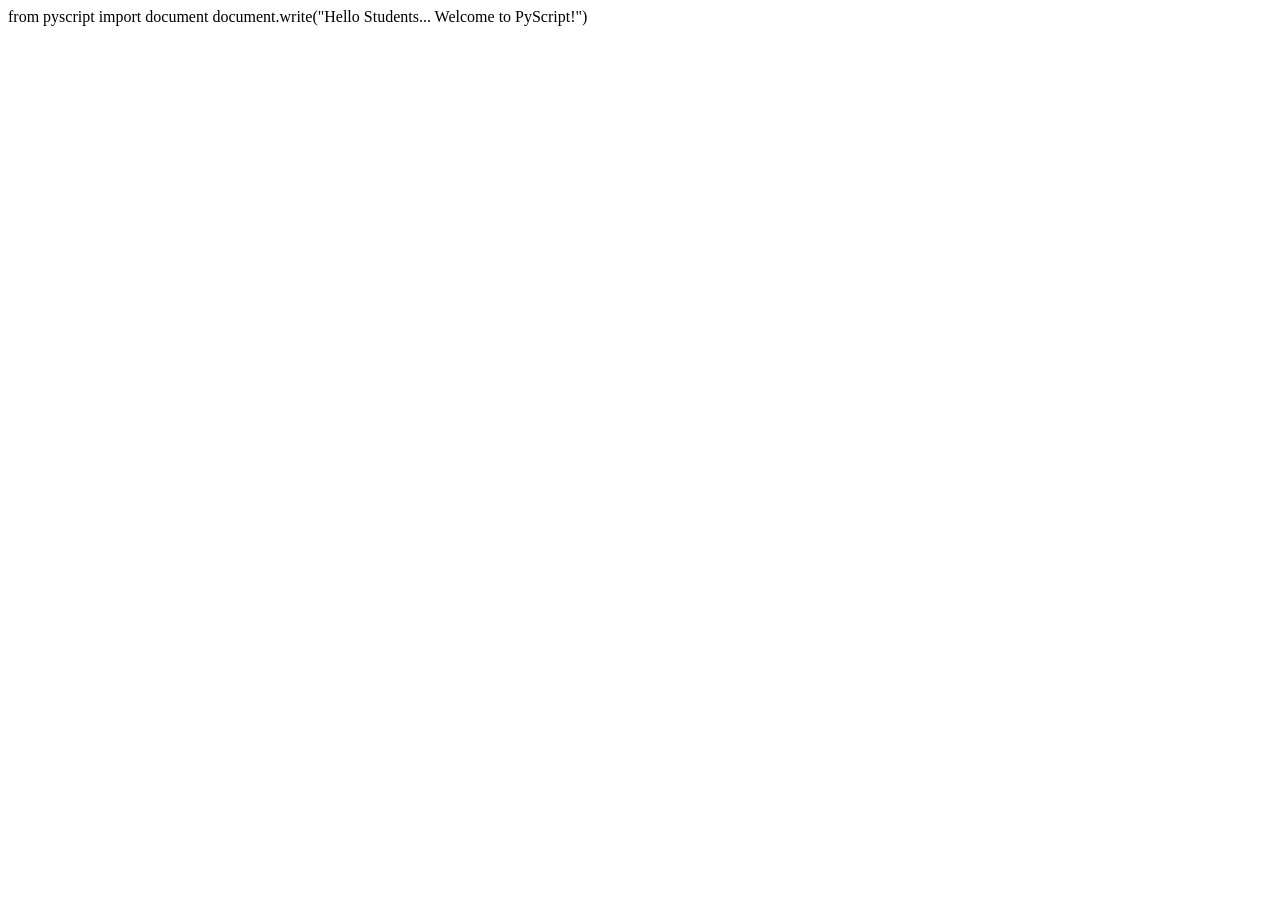
<file: index.html>
<!DOCTYPE html>
<html lang="en">
<head>
    <meta charset="UTF-8">
    <meta name="viewport" content="width=device-width, initial-scale=1.0">
    <title>Python Script</title>
    <link rel="stylesheet" href="https://pyscript.net/releases/2026.3.1/core.css" />
    <script type="module" src="https://pyscript.net/releases/2026.3.1/core.js"></script>
</head>
<body>
    </py-script>
        from pyscript import document
        document.write("Hello Students... Welcome to PyScript!")

    </py-script>
</body>
</html>
</file>
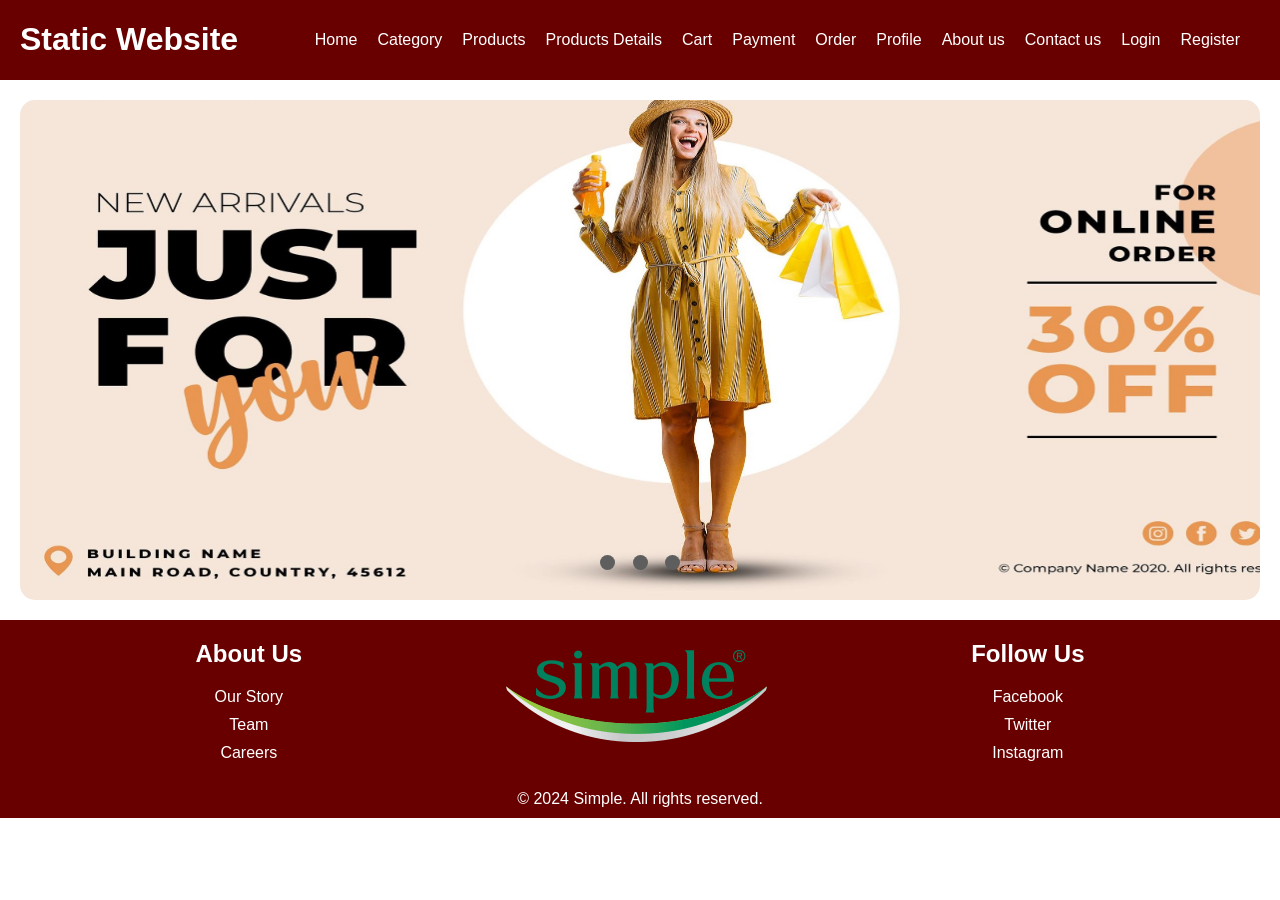
<file: Staticwebsite/index.html>
<!DOCTYPE html>
<html lang="en">

<head>
    <meta charset="UTF-8">
    <meta name="viewport" content="width=device-width, initial-scale=1.0">
    <title>Static Website</title>
    <script src="https://ajax.googleapis.com/ajax/libs/jquery/3.7.1/jquery.min.js"></script>
    <script>
        $(function () {
            $("#header").load("header.html");
            $("#footer").load("footer.html");
        });
    </script>
    <link rel="stylesheet" href="style.css">
</head>

<body>
    <div id="header"> </div>


    <main>
        <section class="slider">
            <div class="slide">
                <div slide="1" class="slide-content">
                    <img src="images/slide1.jpg" alt="Placeholder Image">
                </div>
                <div slide="2" class="slide-content">
                    <img src="images/slide2.jpg" alt="Placeholder Image">
                </div>
                <div slide="3" class="slide-content">
                    <img src="images/slide3.jpg" alt="Placeholder Image">
                </div>
            </div>
            <div class="navigation">
                <div class="dot"></div>
                <div class="dot"></div>
                <div class="dot"></div>
            </div>
        </section>
    </main>


    <div id="footer"></div>
</body>

</html>
</file>
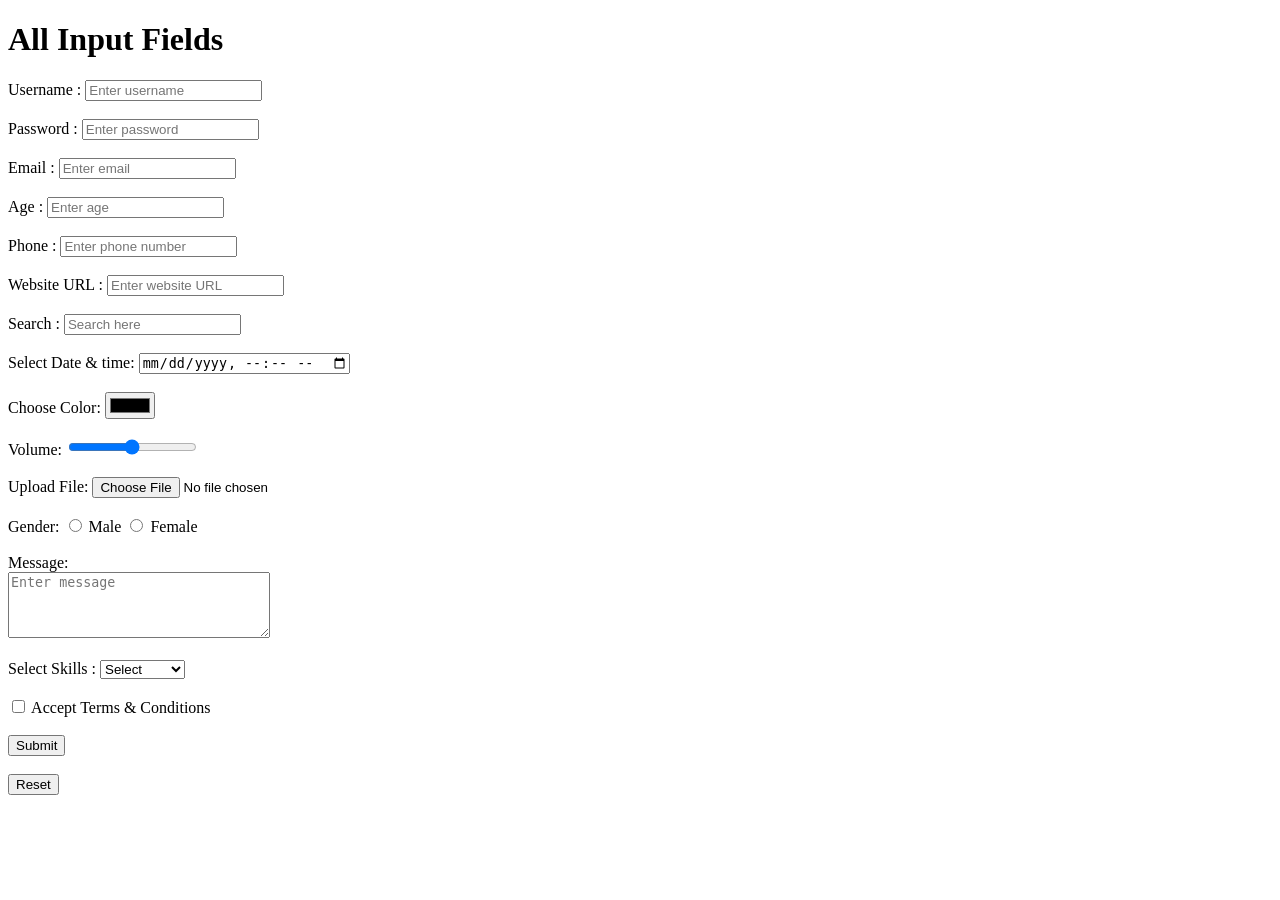
<file: inputfields.html>
<!DOCTYPE html>
<html lang="en">

<head>
    <meta charset="UTF-8">
    <meta name="viewport" content="width=device-width, initial-scale=1.0">
    <title>Input Fields</title>
</head>

<body>
    <h1>All Input Fields</h1>
    <form>
        <label>Username : </label>
        <input type="text" placeholder="Enter username" required><br><br>

        <label>Password : </label>
        <input type="password" placeholder="Enter password" required><br><br>

        <label>Email : </label>
        <input type="email" placeholder="Enter email" required><br><br>

        <label>Age : </label>
        <input type="number" placeholder="Enter age" required><br><br>

        <label>Phone : </label>
        <input type="tel" placeholder="Enter phone number" required><br><br>

        <label>Website URL :</label>
        <input type="url" placeholder="Enter website URL" required><br><br>

        <label>Search : </label>
        <input type="search" placeholder="Search here" required><br><br>

        <label>Select Date & time:</label>
        <input type="datetime-local" required><br><br>

        <label>Choose Color:</label>
        <input type="color" required><br><br>

        <label>Volume:</label>
        <input type="range" min="0" max="100" required><br><br>

        <label>Upload File:</label>
        <input type="file"><br><br>
        
        <label>Gender:</label>
        <input type="radio" name="gender"> Male
        <input type="radio" name="gender"> Female
        <br><br>
        
        <label>Message:</label><br>
        <textarea rows="4" cols="30" placeholder="Enter message" required></textarea><br><br>
        
        <label>Select Skills : </label>
        <select>
            <option>Select</option>
            <option>HTML</option>
            <option>CSS</option>
            <option>JavaScript</option>
        </select><br><br>
        
        <label>
            <input type="checkbox" required>
            Accept Terms & Conditions
        </label><br><br>
        
        <input type="submit" value="Submit"><br><br>
        
        <input type="reset" value="Reset"><br><br>
    </form>
    
    
</body>

</html>
</file>
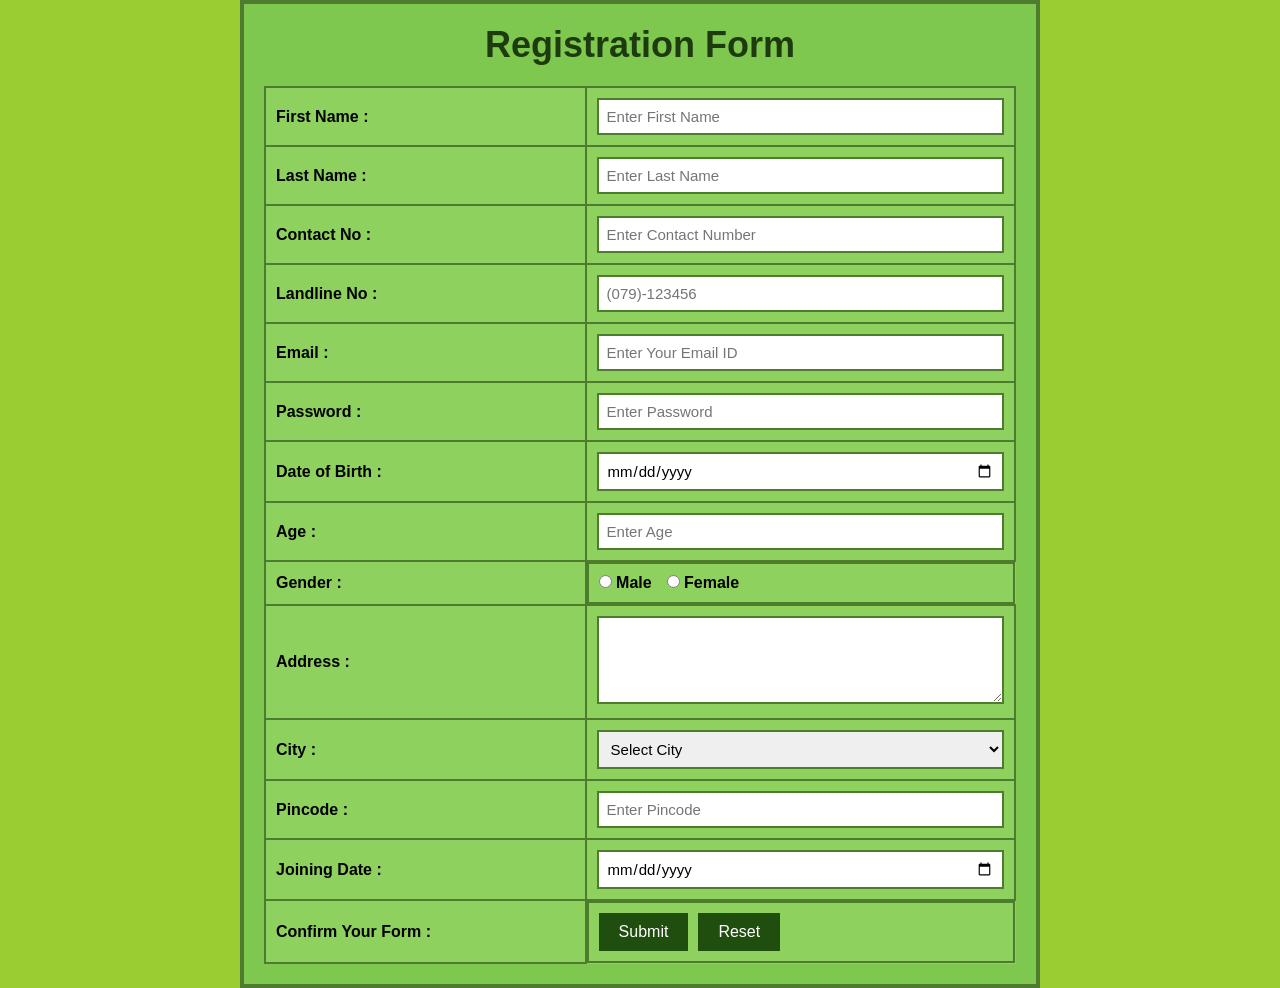
<file: registrationform.html>
<!DOCTYPE html>
<html lang="en">

<head>
  <meta charset="UTF-8">
  <meta name="viewport" content="width=device-width, initial-scale=1.0">
  <title>Registration Form</title>

  <style>
    * {
      margin: 0;
      padding: 0;
      box-sizing: border-box;
      font-family: Arial, sans-serif;
    }

    body {
      background: #9acd32;
      display: flex;
      justify-content: center;
      align-items: center;
      min-height: 100vh;
    }

    .container {
      width: 800px;
      background: #7ec850;
      border: 4px solid #4d7c2f;
      padding: 20px;
    }

    h1 {
      text-align: center;
      margin-bottom: 20px;
      color: #1d3b0f;
      font-size: 36px;
    }

    table {
      width: 100%;
      border-collapse: collapse;
      background: #8fd15f;
    }

    td {
      border: 2px solid #4d7c2f;
      padding: 10px;
    }

    label {
      font-weight: bold;
      color: #000000;
    }

    input,
    textarea,
    select {
      width: 100%;
      padding: 8px;
      border: 2px solid #4d7c2f;
      outline: none;
      font-size: 15px;
    }

    input:focus,
    textarea:focus,
    select:focus {
      border-color: #1f4e0f;
    }

    .gender {
      display: flex;
      gap: 15px;
      align-items: center;
    }

    .gender input {
      width: auto;
    }

    .btns {
      display: flex;
      gap: 10px;
    }

    button {
      padding: 10px 20px;
      border: none;
      background: #1f4e0f;
      color: white;
      cursor: pointer;
      font-size: 16px;
    }

    button:hover {
      background: #17350d;
    }
  </style>
</head>

<body>

  <div class="container">
    <h1>Registration Form</h1>

    <form>

      <table>

        <tr>
          <td><label>First Name :</label></td>
          <td>
            <input type="text" placeholder="Enter First Name" required>
          </td>
        </tr>

        <tr>
          <td><label>Last Name :</label></td>
          <td>
            <input type="text" placeholder="Enter Last Name" required>
          </td>
        </tr>

        <tr>
          <td><label>Contact No :</label></td>
          <td>
            <input type="tel" placeholder="Enter Contact Number" pattern="[0-9]{10}" required>
          </td>
        </tr>

        <tr>
          <td><label>Landline No :</label></td>
          <td>
            <input type="tel" placeholder="(079)-123456" pattern="[0-9]{6,12}">
          </td>
        </tr>

        <tr>
          <td><label>Email :</label></td>
          <td>
            <input type="email" placeholder="Enter Your Email ID" required>
          </td>
        </tr>

        <tr>
          <td><label>Password :</label></td>
          <td>
            <input type="password" placeholder="Enter Password" minlength="6" required>
          </td>
        </tr>

        <tr>
          <td><label>Date of Birth :</label></td>
          <td>
            <input type="date" required>
          </td>
        </tr>

        <tr>
          <td><label>Age :</label></td>
          <td>
            <input type="number" placeholder="Enter Age" min="1" max="100" required>
          </td>
        </tr>

        <tr>
          <td><label>Gender :</label></td>
          <td class="gender">
            <label><input type="radio" name="gender" required> Male</label>

            <label><input type="radio" name="gender"> Female</label>
          </td>
        </tr>

        <tr>
          <td><label>Address :</label></td>
          <td>
            <textarea rows="4" required></textarea>
          </td>
        </tr>

        <tr>
          <td><label>City :</label></td>
          <td>
            <select required>
              <option value="">Select City</option>
              <option>Ahmedabad</option>
              <option>Mumbai</option>
              <option>Delhi</option>
              <option>Surat</option>
            </select>
          </td>
        </tr>

        <tr>
          <td><label>Pincode :</label></td>
          <td>
            <input type="text" placeholder="Enter Pincode" pattern="[0-9]{6}" required>
          </td>
        </tr>

        <tr>
          <td><label>Joining Date :</label></td>
          <td>
            <input type="date" required>
          </td>
        </tr>

        <tr>
          <td><label>Confirm Your Form :</label></td>
          <td class="btns">
            <button type="submit">Submit</button>
            <button type="reset">Reset</button>
          </td>
        </tr>

      </table>

    </form>
  </div>

</body>

</html>
</file>
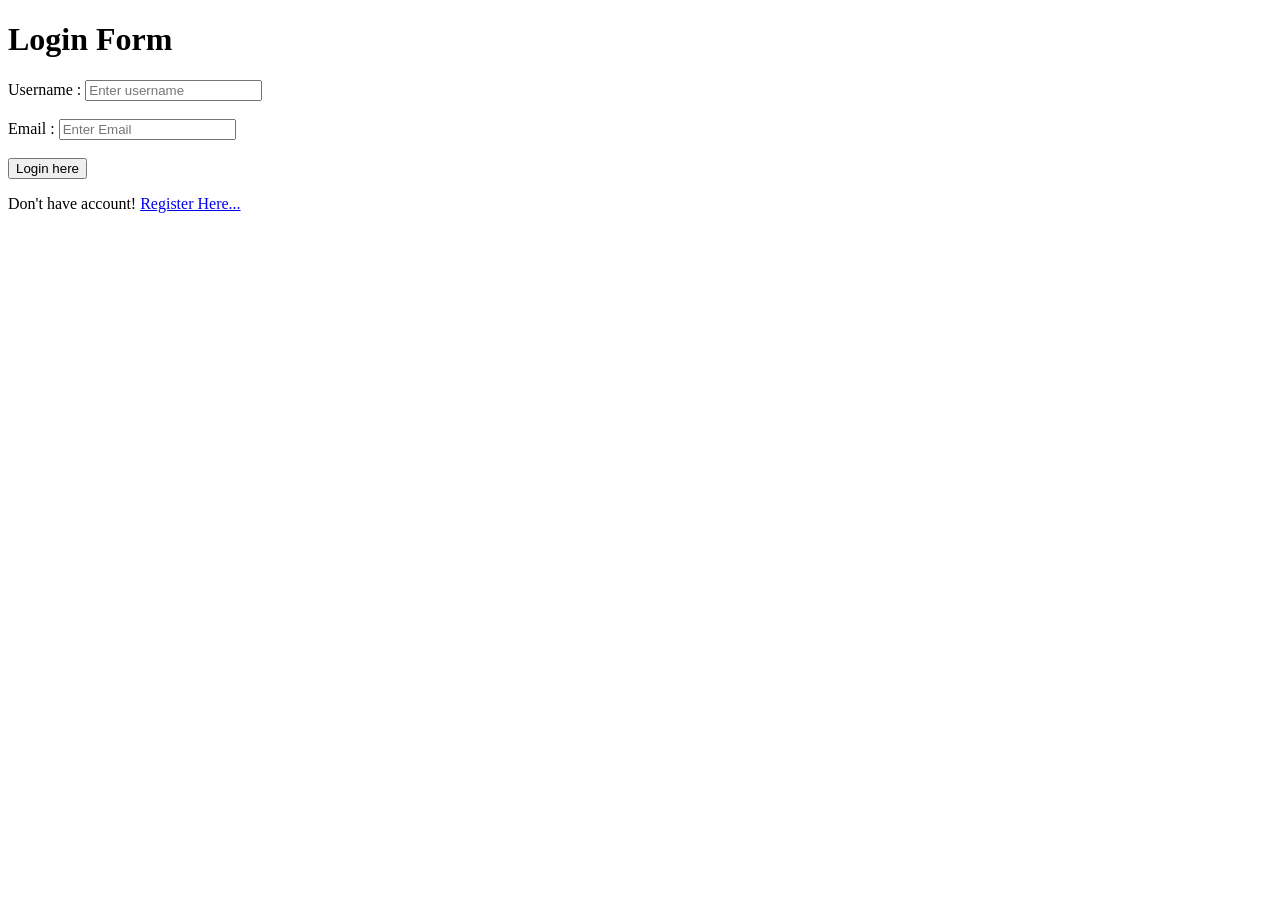
<file: sample.html>
<!DOCTYPE html>
<html lang="en">
<head>
    <meta charset="UTF-8">
    <meta name="viewport" content="width=device-width, initial-scale=1.0">
    <title>Document</title>
</head>
<body>
    <form>
        <h1>Login Form</h1>
        <label>Username : </label>
        <input type="text" required placeholder="Enter username"><br><br>
        <label>Email : </label>
        <input type="text" required placeholder="Enter Email"><br><br>
        <button type="submit">Login here</button>
        <p>Don't have account! <a href="#">Register Here...</a></p>
    </form>
</body>
</html>
</file>
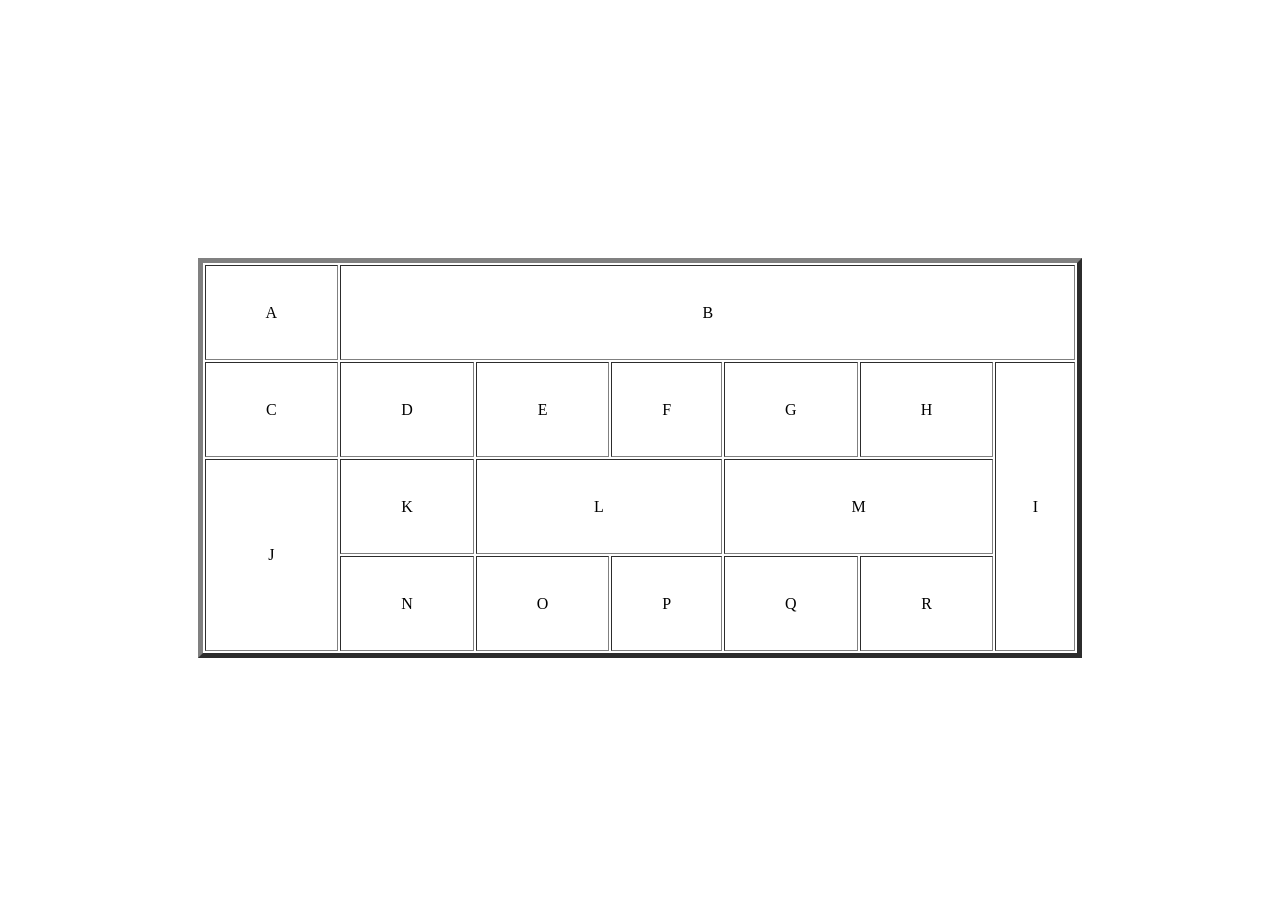
<file: table.html>
<!DOCTYPE html>
<html lang="en">
<head>
    <meta charset="UTF-8">
    <meta name="viewport" content="width=device-width, initial-scale=1.0">
    <title>Table Web Page</title>
    <Style>
        body{
            display: flex;
            height: 100vh;
            justify-content: center;
            align-items: center;
        }
        table{
            width: 70%;
            height: 400px;
            text-align: center;
        }
    </Style>
</head>
<body>
    <table border="5px">
        <tr>
            <td>A</td>
            <td colspan="6">B</td>           
        </tr>
        
        <tr>
            <td>C</td>
            <td>D</td>
            <td>E</td>
            <td>F</td>
            <td>G</td>
            <td>H</td>
            <td rowspan="3">I</td>         
        </tr>
        
        <tr>
            <td rowspan="2">J</td>
            <td>K</td>
            <td colspan="2">L</td>
            <td colspan="2">M</td>          
        </tr>
        
        <tr>
            <td>N</td>
            <td>O</td>
            <td>P</td>
            <td>Q</td>
            <td>R</td>           
        </tr>
    </table>
</body>
</html>
</file>
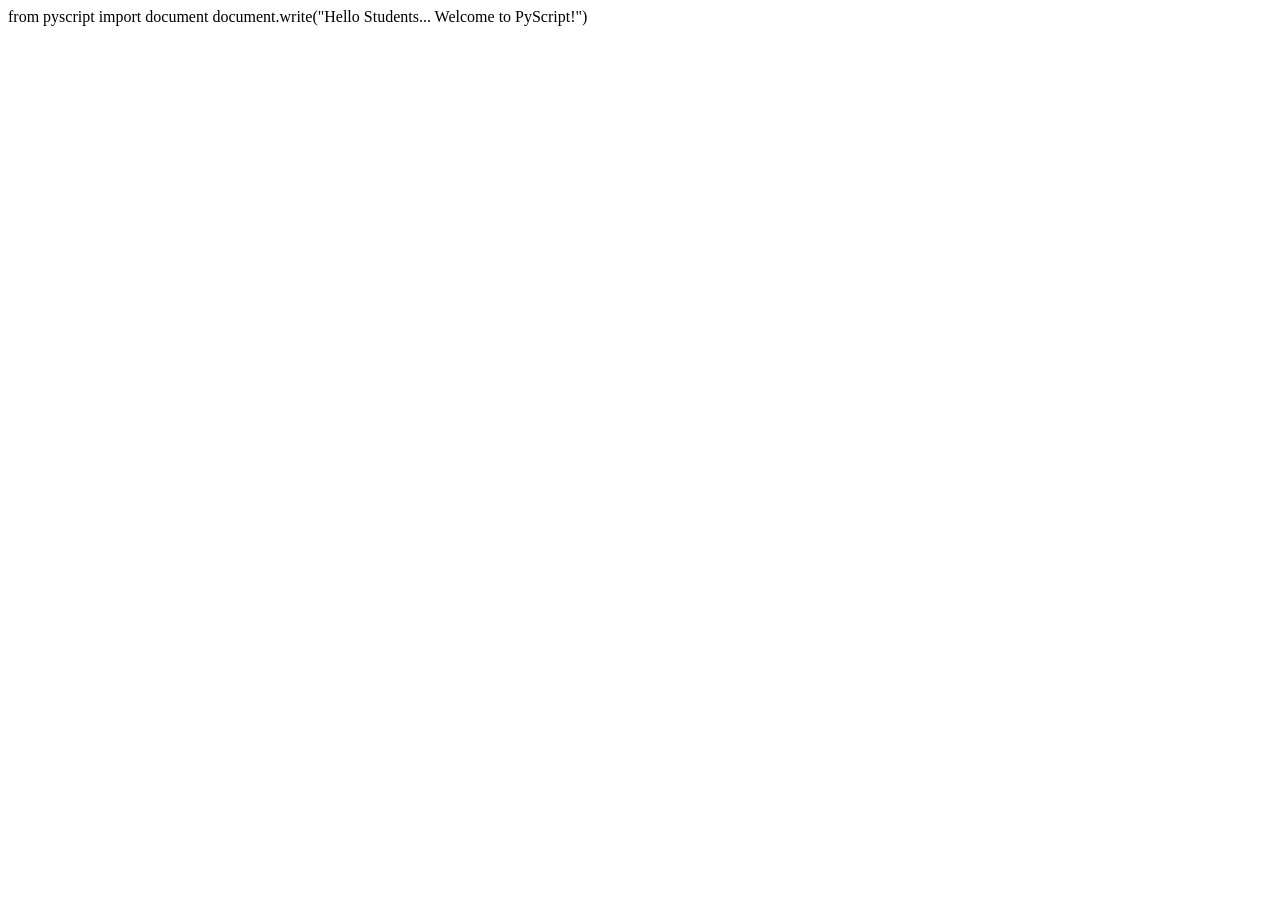
<file: Day-1/python-script.html>
<!DOCTYPE html>
<html lang="en">
<head>
    <meta charset="UTF-8">
    <meta name="viewport" content="width=device-width, initial-scale=1.0">
    <title>Python Script</title>
    <link rel="stylesheet" href="https://pyscript.net/releases/2026.3.1/core.css" />
    <script type="module" src="https://pyscript.net/releases/2026.3.1/core.js"></script>
</head>
<body>
    <py-script>
        from pyscript import document
        document.write("Hello Students... Welcome to PyScript!")

    </py-script>
</body>
</html>
</file>
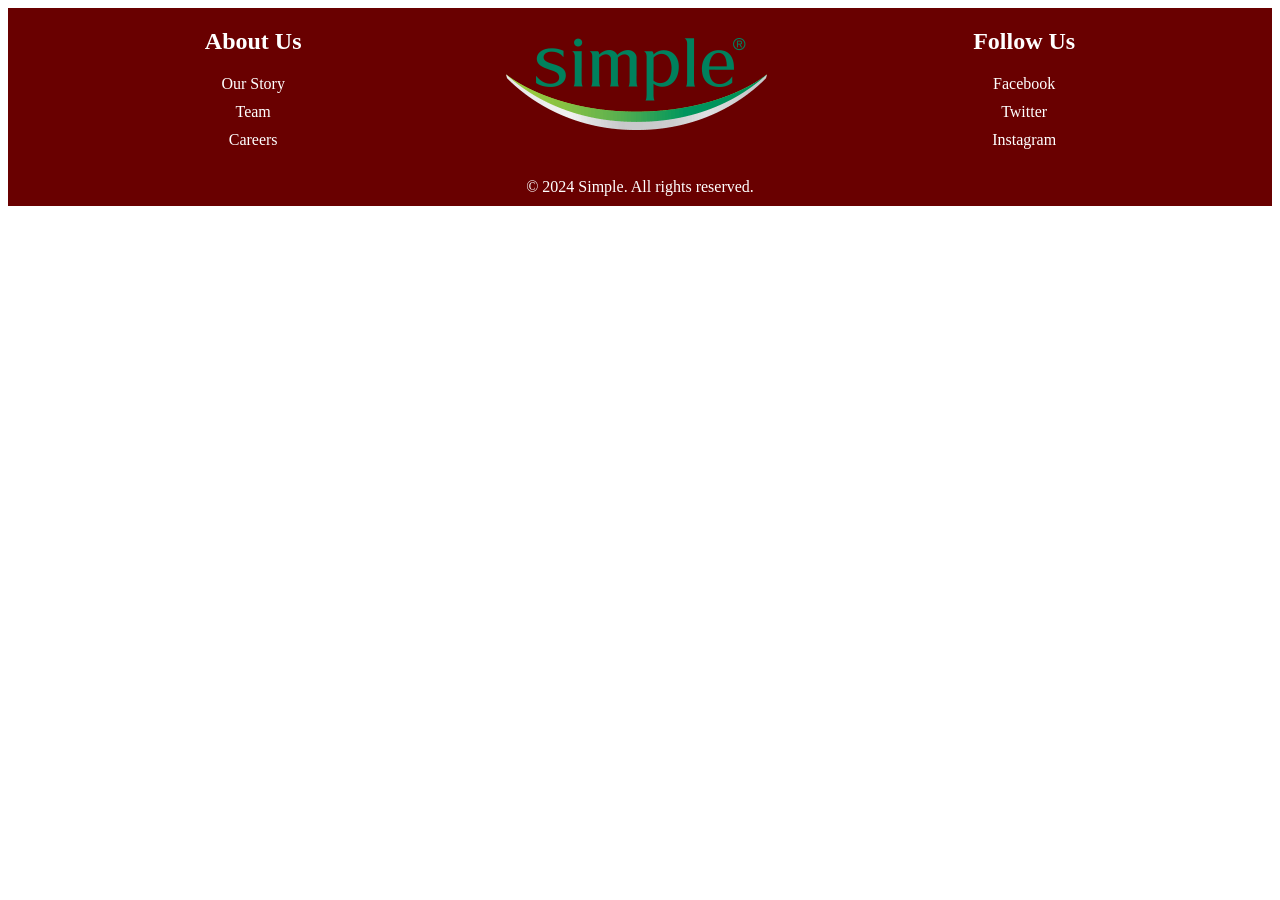
<file: Staticwebsite/footer.html>
<!DOCTYPE html>
<html lang="en">
<head>
    <meta charset="UTF-8">
    <meta name="viewport" content="width=device-width, initial-scale=1.0">
    <title>Footer</title>
    <style>
    section,a{
        display: flex;
        justify-content: space-evenly;
        background-color: #690000;
        color: white;
        text-decoration: none;
    }
    section ul{
        justify-content: left;
        padding: 0;
    }

    section ul li{
        list-style: none;
        margin: 10px 0;
    }
    footer p{
        text-align: center;
        background-color: #690000;
        color: white;
        margin: 0;
        padding: 10px 0;
    }

    </style>
</head>
<body>
    <footer>
        <section>
            <div class="about">
                <h2>About Us</h2>
                <ul>
                    <li><a href="#">Our Story</a></li>
                    <li><a href="#">Team</a></li>
                    <li><a href="#">Careers</a></li>
                </ul>
            </div>
            <div class="Logo">
                <img src="images/logo.png" alt="Simple Logo">
            </div>
            <div class="social">
                <h2>Follow Us</h2>
                <ul>
                    <li><a href="#">Facebook</a></li>
                    <li><a href="#">Twitter</a></li>
                    <li><a href="#">Instagram</a></li>
                </ul>
            </div>
        </section>
        <p>&copy; 2024 Simple. All rights reserved.</p>
    </footer>
</body>
</html>
</file>
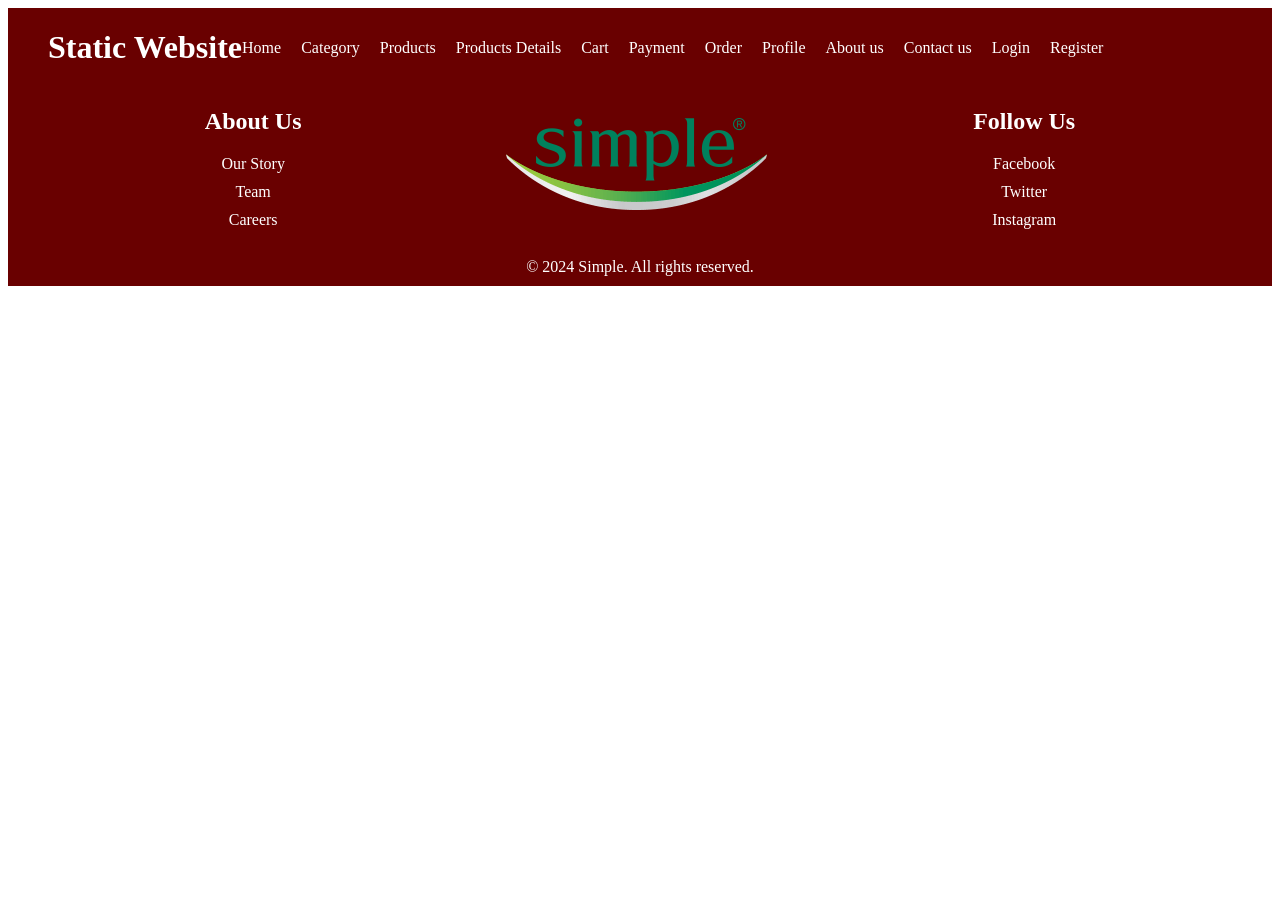
<file: Staticwebsite/login.html>
<!DOCTYPE html>
<html lang="en">
<head>
    <meta charset="UTF-8">
    <meta name="viewport" content="width=device-width, initial-scale=1.0">
    <title>Login</title>
    <script src="https://ajax.googleapis.com/ajax/libs/jquery/3.7.1/jquery.min.js"></script>
    <script>
        $(function () {
            $("#header").load("header.html");
            $("#footer").load("footer.html");
        });
    </script>
</head>
<body>
    <header id="header"></header>
    <footer id="footer"></footer>
</body>
</html>
</file>
<file: Staticwebsite/style.css>
body {
    font-family: Arial, sans-serif;
    margin: 0;
    padding: 0;
}

main {
    display: flex;
    padding: 20px;
}

.slider {
    position: relative;
    display: flex;
    background: radial-gradient(#fff, #ffd6d6, #ff5757);
    border-radius: 15px;
    overflow: hidden;
    width: 100%;
    height: 500px;
    scroll-snap-type: x mandatory;
}

.slide {
    display: flex;
    width: 300%;
    height: 100%;
}

.slide .slide-content {
    display: flex;
    flex-shrink: 0;
    align-items: center;
    justify-content: center;
    scroll-snap-align: start;
    box-sizing: border-box;
    animation: slideAnimation 15s infinite;
}

.slide .slide-content img {
    width: 1325PX;
    height: 100%;
}

.navigation {
    display: flex;
    justify-content: space-between;
    position: absolute;
    bottom: 30px;
    left: 50%;
    transform: translateX(-50%);
    width: 80px;
}

.dot {
    width: 15px;
    height: 15px;
    background-color: rgb(94, 94, 94);
    border-radius: 50%;
    animation: dotAnimation 15s infinite;
}

@keyframes slideAnimation {
    0% {
        transform: translateX(0);
    }

    33% {
        transform: translateX(-100%);
    }

    66% {
        transform: translateX(-200%);
    }

    100% {
        transform: translateX(0);
    }
}
</file>
